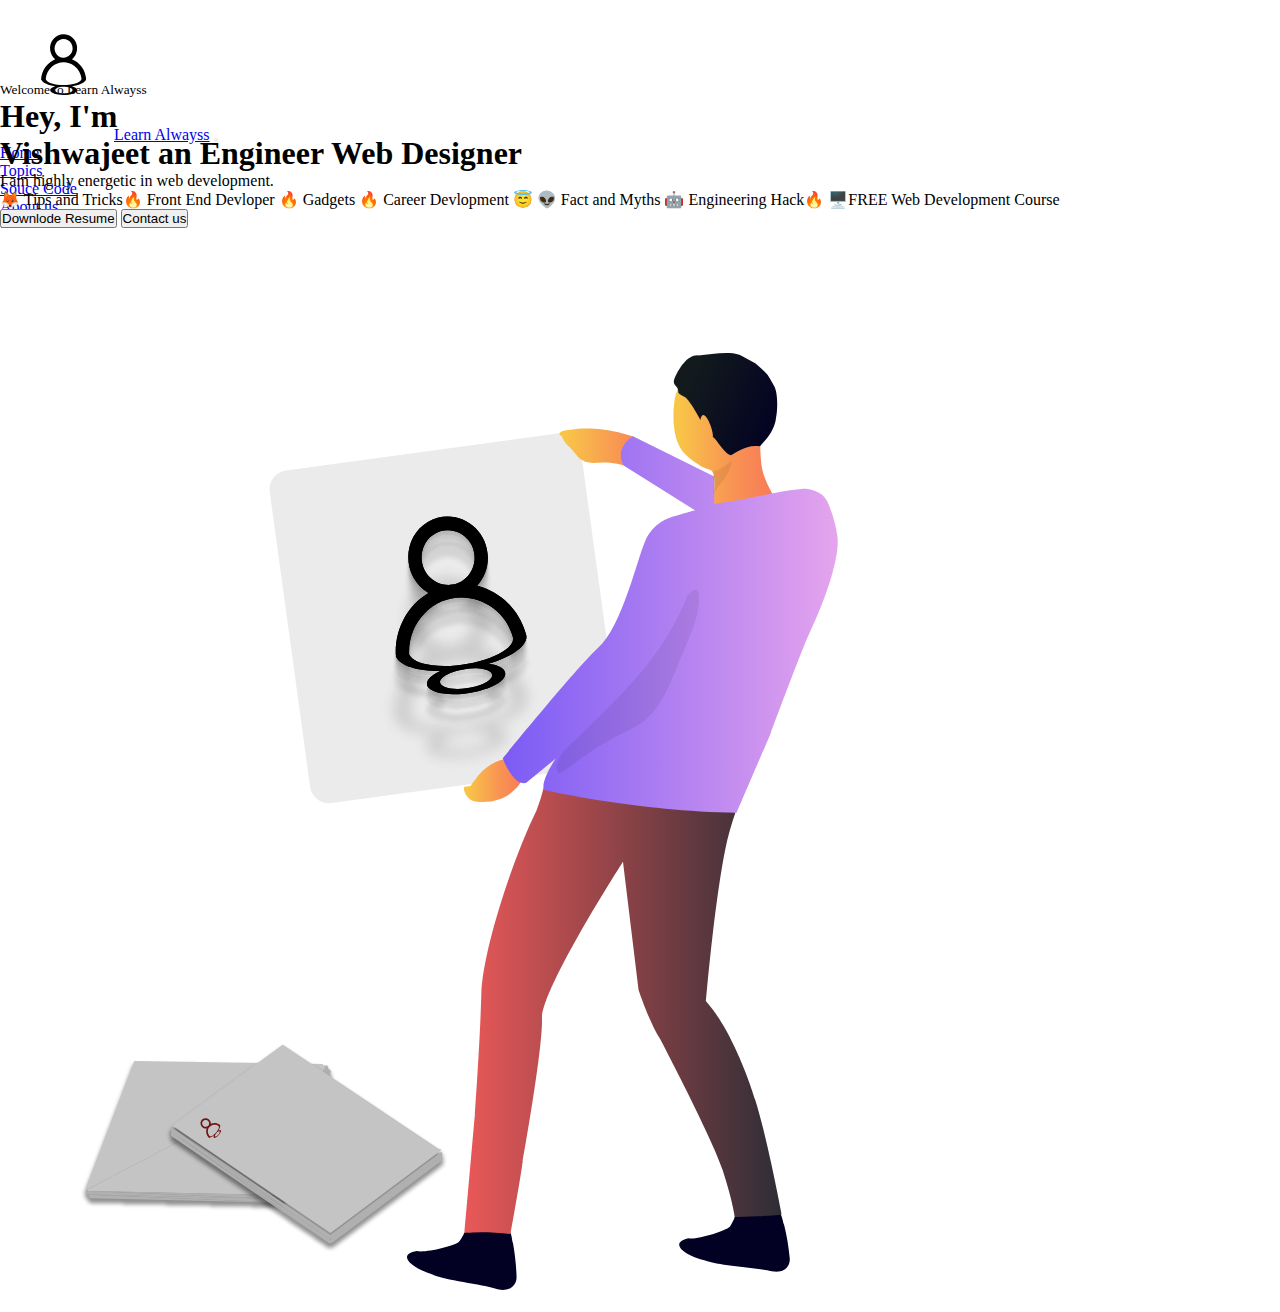
<file: index.html>
<!doctype html>
<html lang="en">
  <head>
    <!-- Required meta tags -->
    <meta charset="utf-8">
    <meta name="viewport" content="width=device-width, initial-scale=1">

    <!-- Bootstrap CSS -->
    <link href="https://cdn.jsdelivr.net/npm/bootstrap@5.0.0-beta2/dist/css/bootstrap.min.css" rel="stylesheet" integrity="sha384-BmbxuPwQa2lc/FVzBcNJ7UAyJxM6wuqIj61tLrc4wSX0szH/Ev+nYRRuWlolflfl" crossorigin="anonymous">
    <link rel="stylesheet" type="text/css" href="style.css">
    <title>Learn Alwayss</title>
  </head>
  <body>

    <!-- ---------------------------------------Navbar----------------------------------- -->
<nav class="navbar navbar-expand-lg navbar-light bg-light">
  <div class="navfix container-fluid">
    <img class="logosvg mt-3" src="img/logo.svg">
    <a class="navbar-brand" href="#">Learn Alwayss</a>
    <button class="navbar-toggler" type="button" data-bs-toggle="collapse" data-bs-target="#navbarSupportedContent" aria-controls="navbarSupportedContent" aria-expanded="false" aria-label="Toggle navigation">
      <span class="navbar-toggler-icon"></span>
    </button>
    <div class="collapse navbar-collapse" id="navbarSupportedContent">
      <ul class="navbar-nav me-auto mb-2 mb-lg-0">
        <li class="nav-item">
          <a class="nav-link active" aria-current="page" href="#">Home</a>
        </li>
        <li class="nav-item">
          <a class="nav-link" href="#">Topics</a>
        </li>
        <li class="nav-item">
          <a class="nav-link" href="#">Souce Code</a>
        </li>
        <li class="nav-item">
          <a class="nav-link" href="#">About us</a>
        </li>
        <li class="nav-item">
          <a class="nav-link" href="#">Contact</a>
        </li>
        
      </ul>
    </div>
  </div>
</nav>
    <!-- ---------------------------------------Navbar End----------------------------------- -->
   
    <!-- /*--------------------------------------Hero Section------------------------------------------*/ -->
    <section class="herosection" id="about">
        <div class="container">
            <div class="row">
                
                <div class="col-lg-7 col-md-12 col-12 d-flex align-items-center">
                    <div class="about-text">
                        <small class="small-text">Welcome to <span class="mobile-block">Learn Alwayss</span></small>
                        <h1 class="animated animated-text">
                            <span class="mr-2">Hey, I'm</span>
                                <div class="animated-info">
                                    <span class="animated-item">Vishwajeet</span>
                                    <span class="animated-item">an Engineer</span>
                                    <span class="animated-item">Web Designer</span>
                                </div>
                        </h1>

                        <p>I am highly energetic in web development. <br> 🦊 Tips and Tricks🔥
                               Front End Devloper 🔥 Gadgets 🔥 Career Devlopment 😇
                                👽 Fact and Myths 🤖 Engineering Hack🔥 
                                🖥️FREE Web Development Course</p>
                        
                        <div class="custom-btn-group mt-4">
                          <a href="#" class="btn  custom-btn"><button type="button" class="btn btn-warning">Downlode Resume
                          </button></a>
                          <a href="#contact" class="btn custom-btn custom-btn-bg custom-btn-link"><button type="button" class="btn btn-danger">Contact us</button></a>
                        </div>
                    </div>
                </div>

                <div class="col-lg-5 col-md-12 col-12">
                    <div class="hero-image-svg">
                        <img src="img/Logo Uthale bohot.svg" class="img-fluid" alt="svg image">
                    </div>
                </div>

            </div>
        </div>
    </section>
    <!-- /*--------------------------------------Hero Section end------------------------------------------*/ -->






























    <!-- Optional JavaScript; choose one of the two! -->

    <!-- Option 1: Bootstrap Bundle with Popper -->
    <script src="https://cdn.jsdelivr.net/npm/bootstrap@5.0.0-beta2/dist/js/bootstrap.bundle.min.js" integrity="sha384-b5kHyXgcpbZJO/tY9Ul7kGkf1S0CWuKcCD38l8YkeH8z8QjE0GmW1gYU5S9FOnJ0" crossorigin="anonymous"></script>
  </body>
</html>
</file>
<file: style.css>
/*------------------------------------------------------------------------------------------*/
*{
  margin: 0;
  padding: 0;
}


/*------------------------------------------------------------------------------------------*/
/*<!-- ---------------------------------------Navbar----------------------------------- -->*/

@media (min-width: 992px){
  .navfix{
    height: 80px;
  }
  .logosvg{
    width: 130px;
    margin-top: 10px; 
    margin-left: 0px;
  }
  .navbar-brand{
    margin-left: -20px;
  }
}

@media (max-width: 768px){
.logosvg{
  width: 60px;
}
}
/*<!-- ---------------------------------------Navbar End----------------------------------- -->*/

.hero-image-svg{
  width: 400px;
}
@media (max-width: 768px){
.hero-image-svg{
  width: 300px;
  margin-left: 10px;

}
}
</file>
